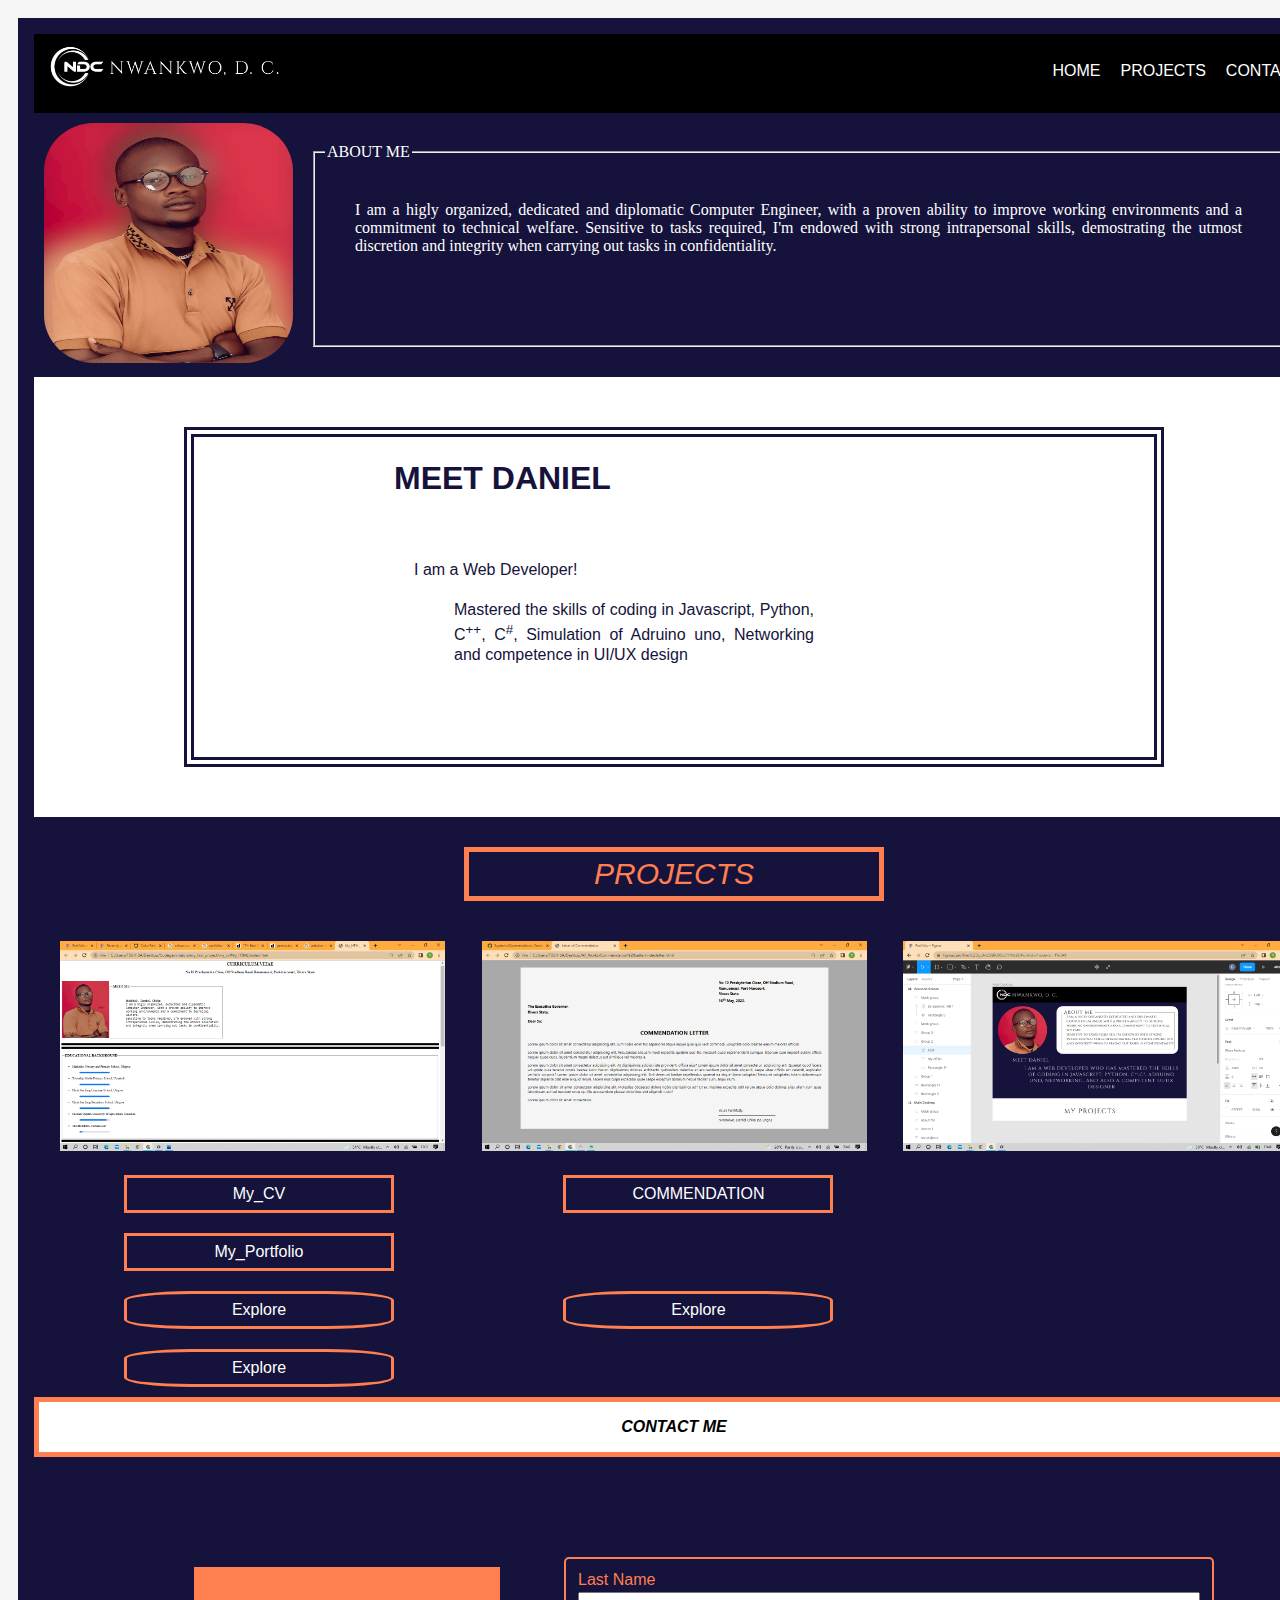
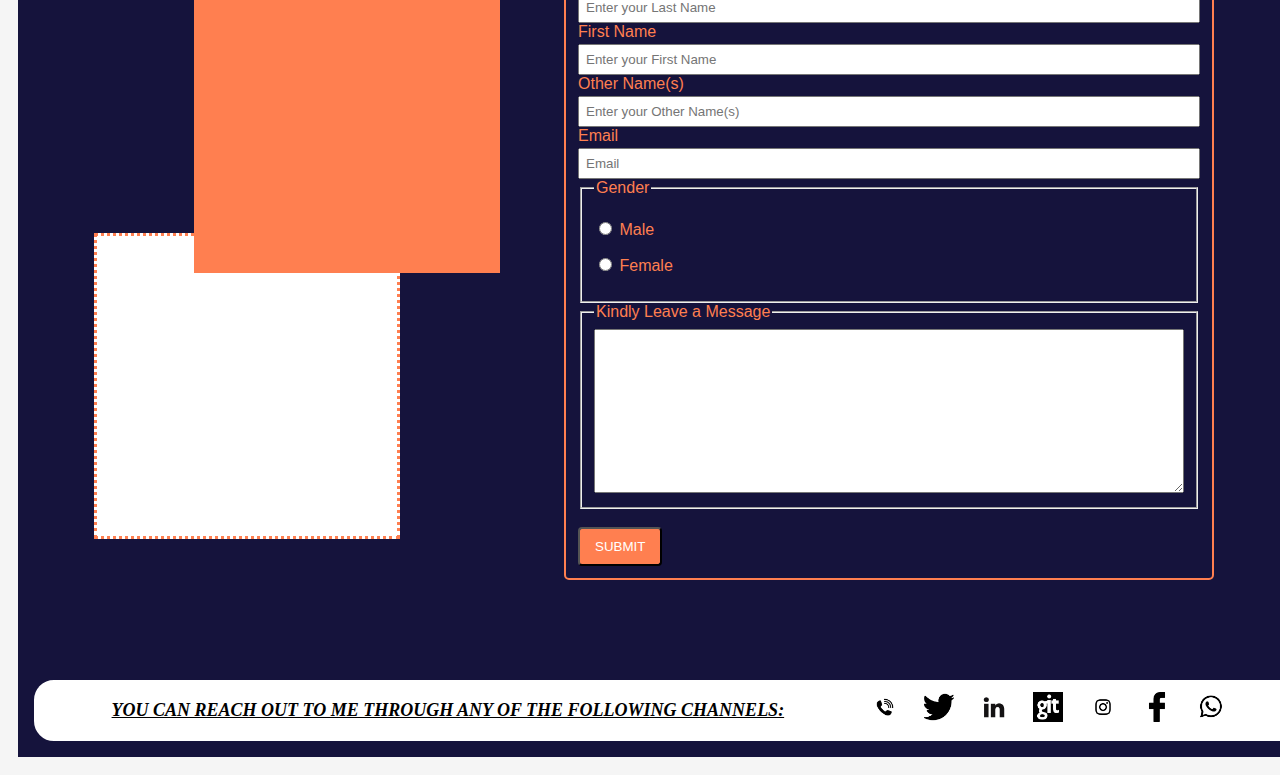
<file: index.html>
<!DOCTYPE html>
<html lang="en">

<head>
    <meta charset="UTF-8">
    <meta http-equiv="X-UA-Compatible" content="IE=edge">
    <meta name="viewport" content="width=device-width, initial-scale=1.0">
    <link rel="stylesheet" href="stylex.css">
    <title>My_Portfolio</title>
</head>

<body>

    <!--This is the whole Container-->

    <div class="container" id="container">

        <!--This is the Title Bar and Logo-->

        <header>
            <img class="logo" src="Group 10.png" alt="Logo of NDC">
            <ul>
                <li>
                    <a class="redirect" href="#container" target="_parent">
                        HOME
                    </a>
                </li>
                <li>
                    <a class="redirect" href="#projects" target="_parent">
                        PROJECTS
                    </a>
                </li>
                <li>
                    <a class="redirect" href="#contact" target="_parent">
                        CONTACT
                    </a>
                </li>
            </ul>
        </header>

        <!--This is the Porfolio Image and Meet Me-->

        <div class="heading">
            <div class="dd">
                <img class="hero_image" src="glow.png" alt="Picture of Daniel">
            </div>

            <!--This is about me-->

            <fieldset class="about_me">
                <legend>
                    ABOUT ME
                </legend>
                <div class="about_me">
                    I am a higly organized, dedicated and diplomatic
                    Computer Engineer, with a proven ability to improve
                    working environments and a commitment to technical
                    welfare.
                    Sensitive to tasks required, I'm endowed with strong
                    intrapersonal skills, demostrating the utmost discretion
                    and integrity when carrying out tasks in confidentiality.
                </div>
            </fieldset>
        </div>

        <!--This is My Projects-->

        <div class="me">
            <div class="mee_d">
                <h1 class="meet_d">
                    MEET DANIEL
                </h1>
                <div class="mee">
                    <dt class="dev_1">
                        I am a Web Developer!
                    </dt>
                    <br>
                    <dd class="dev_2">
                        Mastered the skills of coding in Javascript,
                        Python, C<sup>++</sup>, C<sup>#</sup>, Simulation of Adruino uno,
                        Networking and competence in UI/UX design
                        </d>
                </div>
            </div>
        </div>

        <div class="my_projects">

            <p class="my_p" id="projects">
                Projects
            </p>
        </div>

        <!--This a Project Table-->

        <div>

            <div class="project_image">

                <div class="section">
                    <img class="pt" src="cv.png" alt="picture of cv">
                </div>

                <div class="section">
                    <img class="pt" src="commendation.png" alt="picture of commendation letter">
                </div>

                <div class="section">
                    <img class="pt" src="figma.png" alt="Picture of portfolio">
                </div>

            </div>
        </div>

        <!--This is the description section of My_Projects-->

        <div class="description">
            <div class="a">
                <a class="link" href="https://github.com/Spytechx/my_html_cv" target="_blank">
                    My_CV
                </a>
                <a class="link" href="https://github.com/Spytechx/Commendation" target="_blank">
                    COMMENDATION
                </a>
                <a class="link" href="https://github.com/Spytechx/My_Portfolio" target="_blank">
                    My_Portfolio
                </a>
            </div>

            <div class="b">
                <a class="link_b" href="https://spytechx.github.io/My_First_HTML/" target="_blank">
                    Explore
                </a>
                <a class="link_b" href="https://spytechx.github.io/commendation/" target="_blank">
                    Explore
                </a>
                <a class="link_b" href="https://spytechx.github.io/my_portfolio/" target="_blank">
                    Explore
                </a>
            </div>
        </div>

        <footer>
            <div class="contact" id="contact">
                CONTACT ME
            </div>
        </footer>
        <div id="feedback">
            <div class="box">
                <div class="box_1"></div>
                <div class="box_2"></div>
            </div>
            <div class="talkback">
                <form action="" method="post">

                    <label for="sn">Last Name</label>
                    <input type="text" name="Last Name" placeholder="Enter your Last Name">

                    <label for="fn">First Name</label>
                    <input type="text" name="First Name" placeholder="Enter your First Name">

                    <label for="on">Other Name(s)</label>
                    <input type="text" name="Other Name" placeholder="Enter your Other Name(s)">

                    <label for="email">Email</label>
                    <input type="text" id="email" name="email" placeholder="Email">

                    <fieldset>
                        <legend>Gender</legend>
                        <p>
                            <input type="radio" name="gender" id="mal" value="Male">
                            <label for="male">Male</label>
                        </p>
                        <p>
                            <input type="radio" name="gender" id="fmal" value="Female">
                            <label for="female">Female</label>
                        </p>
                    </fieldset>
                    <fieldset>
                        <Legend>Kindly Leave a Message</Legend>
                        <textarea name="message" placeholder="Type in your message here" id="reply" cols="77" rows="10">
                </textarea>
                    </fieldset>
                    <br>
                    <button type="submit">SUBMIT </button>



                </form>
            </div>

        </div>

        <div class="closing">
            <div>
                <p class="message">You can Reach Out to Me through any of the following channels:</p>
            </div>
            <div id="icons">
                <a class="iconz" href="tel: +2348164449304" target="_blank"><img class="icon" src="call icon.png"
                        alt="Call Icon"></a>
                <a class="iconz" href="https://twitter.com/Lord1Kendack" target="_blank"><img class="icon"
                        src="twitter icon.png" alt="Link to Twitter"></a>
                <a class="iconz" href="https://www.linkedin.com/in/thenwankwodaniel" target="_blank"><img class="icon"
                        src="linkedln icon.png" alt="Link to Linkedln"></a>
                <a class="iconz" href="https://github.com/Spytechx" target="_blank"><img class="icon" src="git icon.png"
                        alt="Link to Github"></a>
                <a class="iconz" href="https://www.instagram.com/bleek_technologyz/" target="_blank"><img class="icon"
                        src="instagram icon.png" alt="Link to Instagram"></a>
                <a class="iconz" href="https://facebook.com/nwankwo.don" target="_blank"><img class="icon"
                        src="facebook icon main.png" alt="Link to Facebook"></a>
                <a class="iconz" href="https://wa.me/+2348164449304" target="_blank"><img class="icon"
                        src="whatsapp icon.png" alt="Link to Whatsapp" t></a>
            </div>

        </div>
</body>

</html>
</file>
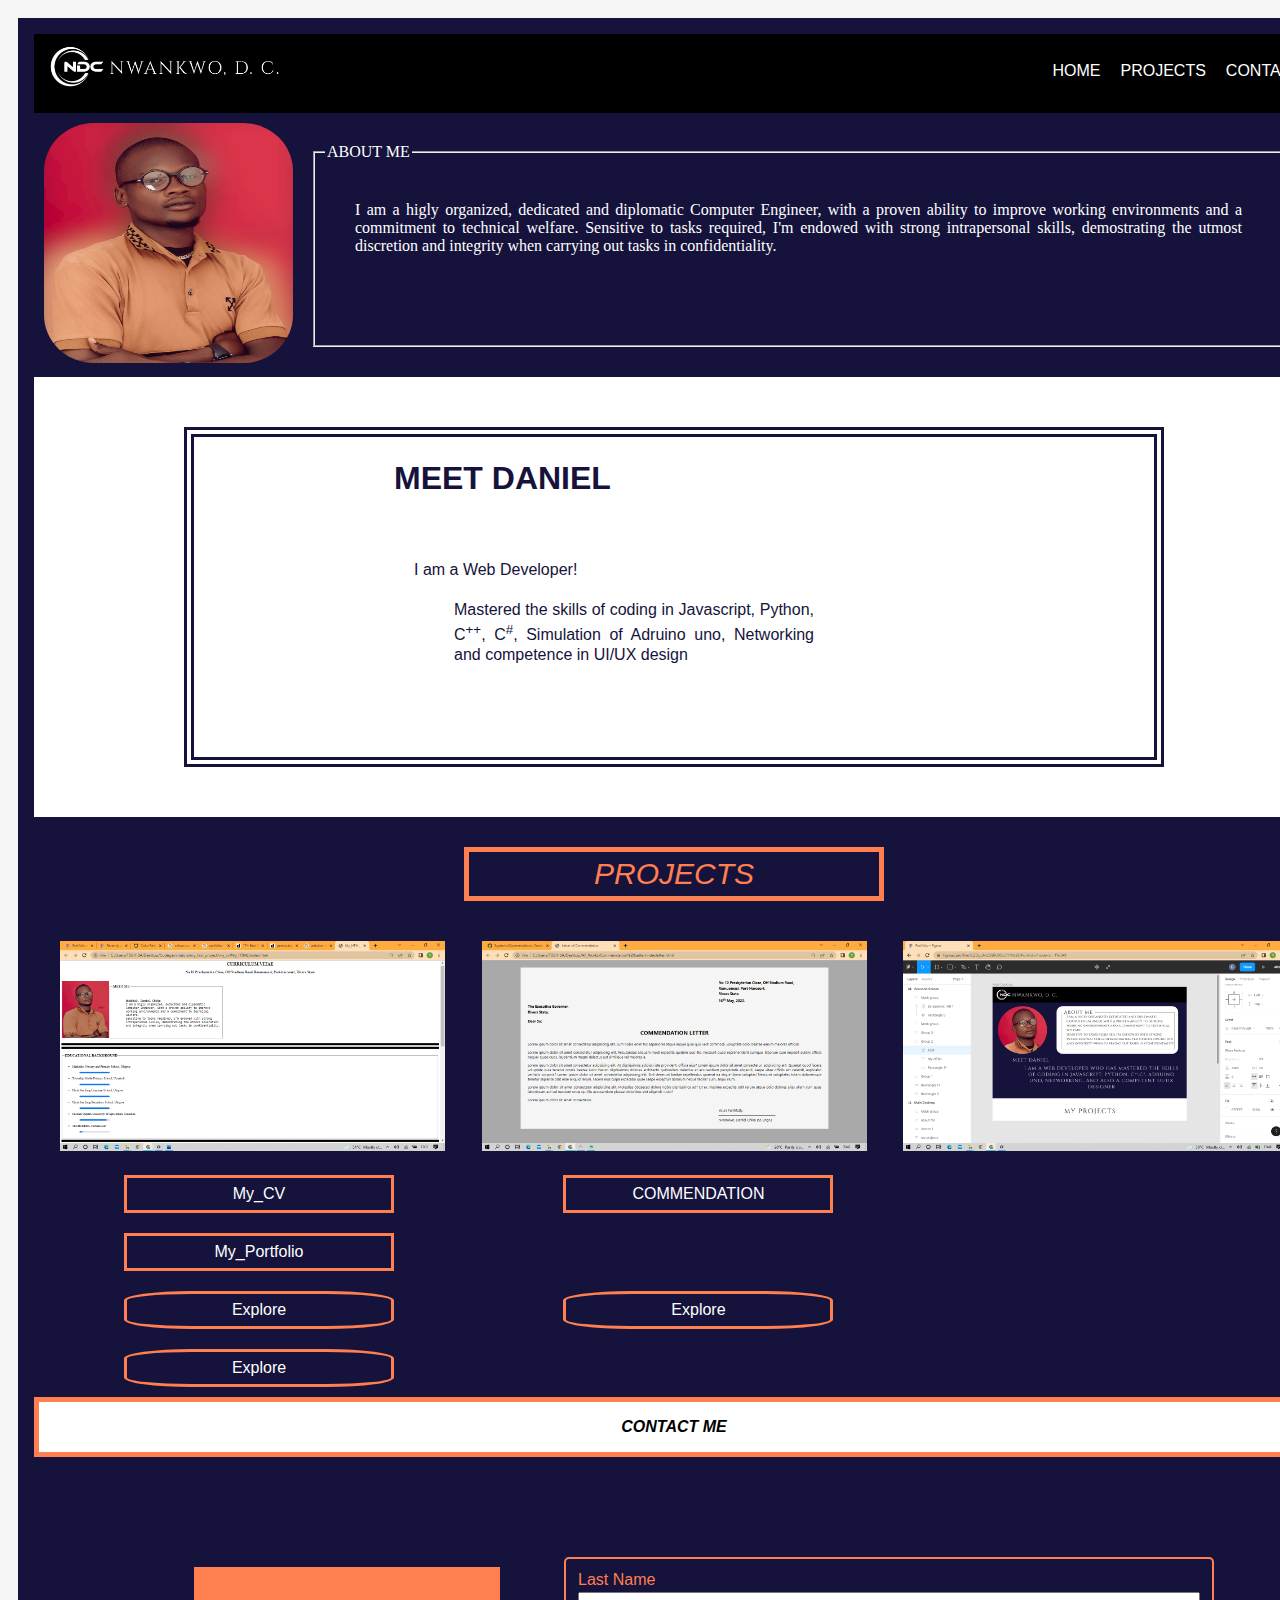
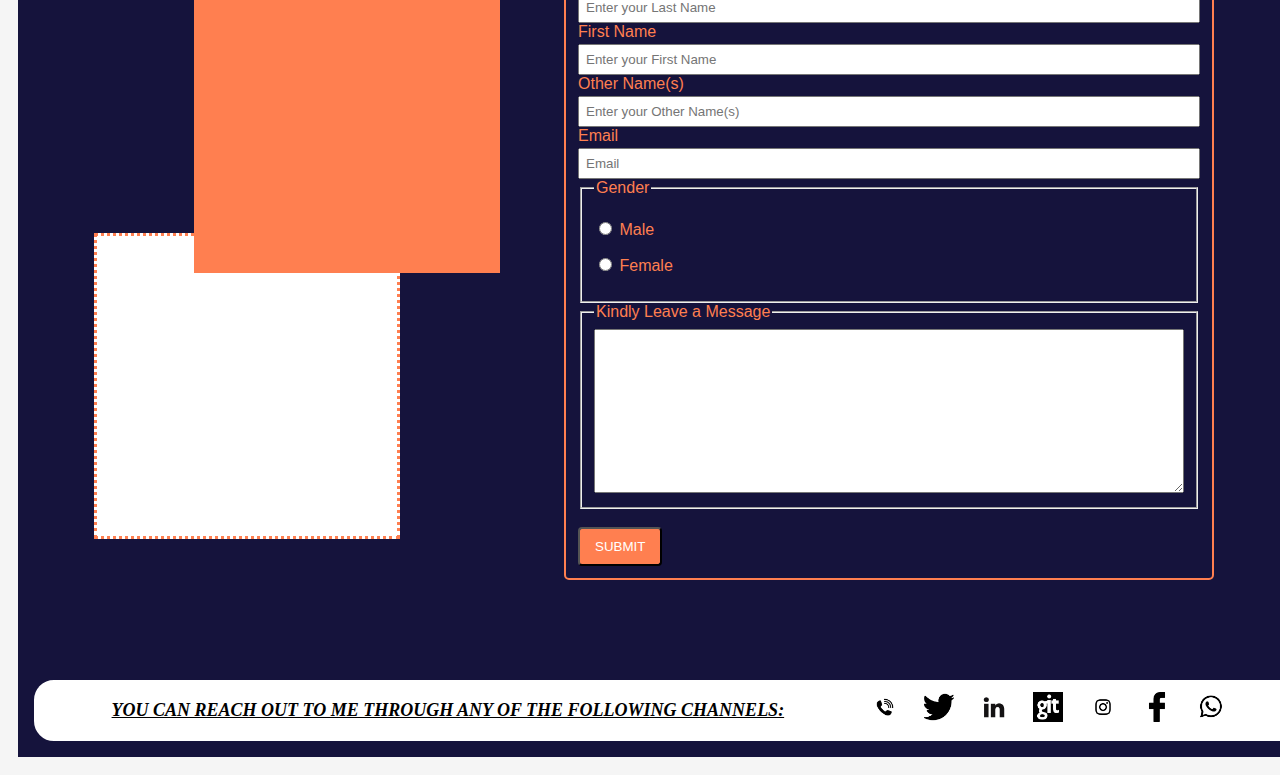
<file: indexport.html>
<!DOCTYPE html>
<html lang="en">

<head>
    <meta charset="UTF-8">
    <meta http-equiv="X-UA-Compatible" content="IE=edge">
    <meta name="viewport" content="width=device-width, initial-scale=1.0">
    <link rel="stylesheet" href="stylex.css">
    <title>My_Portfolio</title>
</head>

<body>

    <!--This is the whole Container-->

    <div class="container" id="container">

        <!--This is the Title Bar and Logo-->

        <header>
            <img class="logo" src="Group 10.png" alt="Logo of NDC">
            <ul>
                <li>
                    <a class="redirect" href="#container" target="_parent">
                        HOME
                    </a>
                </li>
                <li>
                    <a class="redirect" href="#projects" target="_parent">
                        PROJECTS
                    </a>
                </li>
                <li>
                    <a class="redirect" href="#contact" target="_parent">
                        CONTACT
                    </a>
                </li>
            </ul>
        </header>

        <!--This is the Porfolio Image and Meet Me-->

        <div class="heading">
            <div class="dd">
                <img class="hero_image" src="glow.png" alt="Picture of Daniel">
            </div>

            <!--This is about me-->

            <fieldset class="about_me">
                <legend>
                    ABOUT ME
                </legend>
                <div class="about_me">
                    I am a higly organized, dedicated and diplomatic
                    Computer Engineer, with a proven ability to improve
                    working environments and a commitment to technical
                    welfare.
                    Sensitive to tasks required, I'm endowed with strong
                    intrapersonal skills, demostrating the utmost discretion
                    and integrity when carrying out tasks in confidentiality.
                </div>
            </fieldset>
        </div>

        <!--This is My Projects-->

        <div class="me">
            <div class="mee_d">
                <h1 class="meet_d">
                    MEET DANIEL
                </h1>
                <div class="mee">
                    <dt class="dev_1">
                        I am a Web Developer!
                    </dt>
                    <br>
                    <dd class="dev_2">
                        Mastered the skills of coding in Javascript,
                        Python, C<sup>++</sup>, C<sup>#</sup>, Simulation of Adruino uno,
                        Networking and competence in UI/UX design
                        </d>
                </div>
            </div>
        </div>

        <div class="my_projects">

            <p class="my_p" id="projects">
                Projects
            </p>
        </div>

        <!--This a Project Table-->

        <div>

            <div class="project_image">

                <div class="section">
                    <img class="pt" src="cv.png" alt="picture of cv">
                </div>

                <div class="section">
                    <img class="pt" src="commendation.png" alt="picture of commendation letter">
                </div>

                <div class="section">
                    <img class="pt" src="figma.png" alt="Picture of portfolio">
                </div>

            </div>
        </div>

        <!--This is the description section of My_Projects-->

        <div class="description">
            <div class="a">
                <a class="link" href="https://spytechxcv.netlify.app">
                    My_CV
                </a>
                <a class="link" href="https://spytechxcommendation.netlify.app">
                    COMMENDATION
                </a>
                <a class="link" href="https://spytechxportfolio.netlify.app">
                    My_Portfolio
                </a>
            </div>

            <div class="b">
                <a class="link_b" href="Explore">
                    Explore
                </a>
                <a class="link_b" href="Explore">
                    Explore
                </a>
                <a class="link_b" href="Explore">
                    Explore
                </a>
            </div>
        </div>

        <footer>
            <div class="contact" id="contact">
                CONTACT ME
            </div>
        </footer>
        <div id="feedback">
            <div class="box">
                <div class="box_1"></div>
                <div class="box_2"></div>
            </div>
            <div class="talkback">
                <form action="" method="post">

                    <label for="sn">Last Name</label>
                    <input type="text" name="Last Name" placeholder="Enter your Last Name">

                    <label for="fn">First Name</label>
                    <input type="text" name="First Name" placeholder="Enter your First Name">

                    <label for="on">Other Name(s)</label>
                    <input type="text" name="Other Name" placeholder="Enter your Other Name(s)">

                    <label for="email">Email</label>
                    <input type="text" id="email" name="email" placeholder="Email">

                    <fieldset>
                        <legend>Gender</legend>
                        <p>
                            <input type="radio" name="gender" id="mal" value="Male">
                            <label for="male">Male</label>
                        </p>
                        <p>
                            <input type="radio" name="gender" id="fmal" value="Female">
                            <label for="female">Female</label>
                        </p>
                    </fieldset>
                    <fieldset>
                        <Legend>Kindly Leave a Message</Legend>
                        <textarea name="message" placeholder="Type in your message here" id="reply" cols="77" rows="10">
                </textarea>
                    </fieldset>
                    <br>
                    <button type="submit">SUBMIT</button>



                </form>
            </div>

        </div>

        <div class="closing">
            <div>
                <p class="message">You can Reach Out to Me through any of the following channels:</p>
            </div>
            <div id="icons">
                <a class="iconz" href="tel: +2348164449304" target="_blank"><img class="icon" src="call icon.png"
                        alt="Call Icon"></a>
                <a class="iconz" href="https://twitter.com/Lord1Kendack" target="_blank"><img class="icon"
                        src="twitter icon.png" alt="Link to Twitter"></a>
                <a class="iconz" href="https://www.linkedin.com/in/thenwankwodaniel" target="_blank"><img class="icon"
                        src="linkedln icon.png" alt="Link to Linkedln"></a>
                <a class="iconz" href="https://github.com/Spytechx" target="_blank"><img class="icon" src="git icon.png"
                        alt="Link to Github"></a>
                <a class="iconz" href="https://www.instagram.com/bleek_technologyz/" target="_blank"><img class="icon"
                        src="instagram icon.png" alt="Link to Instagram"></a>
                <a class="iconz" href="https://facebook.com/nwankwo.don" target="_blank"><img class="icon"
                        src="facebook icon main.png" alt="Link to Facebook"></a>
                <a class="iconz" href="https://wa.me/+2348164449304" target="_blank"><img class="icon"
                        src="whatsapp icon.png" alt="Link to Whatsapp" t></a>
            </div>

        </div>
</body>

</html>
</file>
<file: stylex.css>
body {
    width: 100%;
    background-color: whitesmoke;
    margin: 1px;
    padding: 1rem;
}

header {
    background-color: black;
    max-width: 100%;
    color: white;
    display: flex;
    justify-content: space-between;
    padding: 2px;
    margin: 0px;
    position: sticky;
    top: 5px;
    height: 75px;
}

.container {
    background-color: #15133c;
    color: #FF7F50;
    font-family: -apple-system, BlinkMacSystemFont, 'Segoe UI', Roboto, Oxygen, Ubuntu, Cantarell, 'Open Sans', 'Helvetica Neue', sans-serif;
    padding: 1rem;
    margin: inherit;
    width: 100%;
}

ul {
    list-style-type: none;
    color: white;
    display: inline-block;
    display: flex;
    text-align: center;
}

li {
    padding: 5px;
    margin: 5px;
    text-align: center;
}

li:hover {
    background-color: #FF7F50;
    color: black;
    cursor: pointer;
}

.redirect{
    text-decoration: none;
    color: white;
}

.heading {
    display: inline;
    display: flex;
    justify-content: space-evenly;
    padding: 10px;
}

.hero_image {
    width: 249px;
    height: 240px;
    display: flex;
    display: inline;
    border-radius: 20%;
}

.about_me {
    background-color: inherit;
    font-family: Georgia, 'Times New Roman', Times, serif;
    padding: 10px;
    margin: 20px;
    color: white;
    justify-items: center;
    text-align: justify;
}

.me {
    background-color: white;
    width: 100%;
    display: inline-flex;
    justify-content: center;
    color: #15133c;
}

.mee_d {
    width: 750px;
    height: 300px;
    border: double 10px;
    line-height: 20px;
    margin: 50px;
    display: inline-block;
    padding: 10px;
    padding-left: 200px;
    margin-top: 50px;
}

.mee {
    text-align: center;
    padding: 10px;
    margin: 10px;
    justify-content: center;
    align-items: center;
    padding-top: 50px;
}

.mee {
    color: #15133c;
    width: 400px;
    text-align: justify;
}

.my_projects {
    text-align: center;
    text-decoration: 10px solid;
    text-transform: uppercase;
    font-size: 30px;
    font-style: oblique;
    display: flex;
    justify-content: center;
    margin: 20px;
}

.my_p {
    width: 400px;
    border: solid 5px;
    align-items: center;
    display: flex;
    align-items: center;
    padding: 5px;
    margin: 10px;
    text-align: center;
    justify-content: center;
}

.project_image {
    display: flex;
    justify-content: space-evenly;
}

.pt {
    width: 385px;
    height: 210px;
    padding: 5px;
    margin: 5px;
}

.link, .link_b {
    text-decoration: none;
    color: white;
    border: solid 3px #FF7F50;
    text-align: center;
    padding: 7px;
    width: 250px;
    margin-top: 10px;
    margin-bottom: 10px;
    display: inline-block;
    justify-content: space-evenly;
    margin-left: 90px;
    margin-right: 75px;
}

.link_b{
    border-radius: 25%;
}

a:hover {
    background-color: #FF7F50;
}

a:visited {
    color: white;
}
footer{
    border: 5px solid #FF7F50;
    height: 50px;
    background-color: white;
    color: black;
}

.contact{
    margin: 10px;
    display: flex;
    justify-content: center; 
    line-height: 30px;
    font-style: oblique;
    font-weight: 900;

}
.box_1, .box_2{
    width: 300px;
    height: 300px;
    border: 3px dotted #FF7F50;
    
}

.box_1{
    background-color: #FF7F50;
    margin: 10px;
    top: 50px;
    left: 100px;
    position: relative;
}

.box_2{
    background-color: white;
    animation-name: lazzy;
    animation-duration: 10s;
    margin: 10px;
    animation-iteration-count: infinite;
}

@keyframes lazzy{
    0%{background-color: white;}
    25%{background-color: Green;}
    50%{background-color: blue;}
    75%{background-color: Pink;}
    100%{background-color: #FF7F50;}
}

#feedback{
    display: flex;
    justify-content: space-between;
    margin: 50px;
}

.message{
    
    text-decoration: underline;
    font-family: cursive;
    font-size: large;
    text-transform: uppercase;
    color: black;
    font-style: italic;
    font-weight: bold;
}

.icon{
    width: 30px;
    height: 30px;
    padding: 10px;
    text-decoration: none;
}

#icons{
    text-decoration: none;
}

.talkback{
    width: 650px;
    margin: 50px;
    padding: 12px;
    border: 2px solid #FF7F50;
    border-radius: 5px;
    box-sizing: border-box;
}

.closing{
    display: flex;
    justify-content: space-evenly;
    border: 2px solid white;
    background-color: white;
    border-radius: 20px;
}

input[type=text], select, textarea{
    width: 100%;
    padding: 6px;
    box-sizing: border-box;
    margin-top: 3px;
    resize: vertical;
}

button[type=submit]{
    background-color: #FF7F50;
    color: white;
    padding: 10px 15px;
    border-radius: 4px;
    cursor: pointer;
}
button[type=submit]:hover{
    background-color: white;
    color: #FF7F50;
}
</file>
